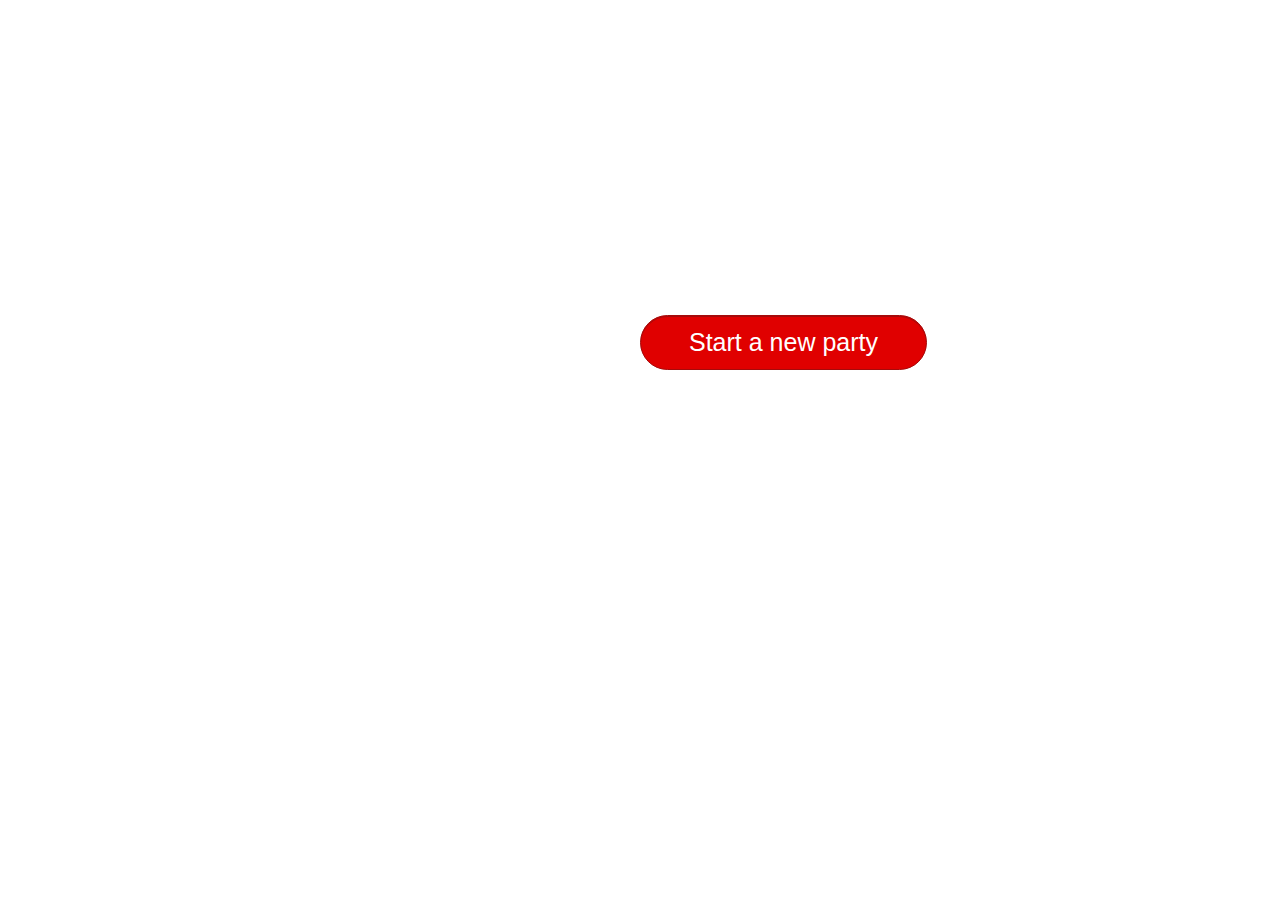
<file: client/index.html>
<!DOCTYPE html>
<html>
<head id="header">
    <meta charset="utf-8">
    <title>Democrazy</title>
    <link rel="stylesheet" href="sp://import/css/adam.css">
    <script src="jquery-latest.js"></script>
    <script type="text/javascript" src="smoothie.js"></script>
    <script type="text/javascript" src="start-party.js"></script>
    <link href="style.css" rel="stylesheet" type="text/css" />
</head>
<body id="body" onload="sp = getSpotifyApi(1); mcvoltaire = sp.require('mcvoltaire'); mcvoltaire.init();">
    <center>
    <a href="party.html" onclick="" class="startButton" id="startButton">Start a new party</a>
        </center>
    
</body>
</html>
</file>
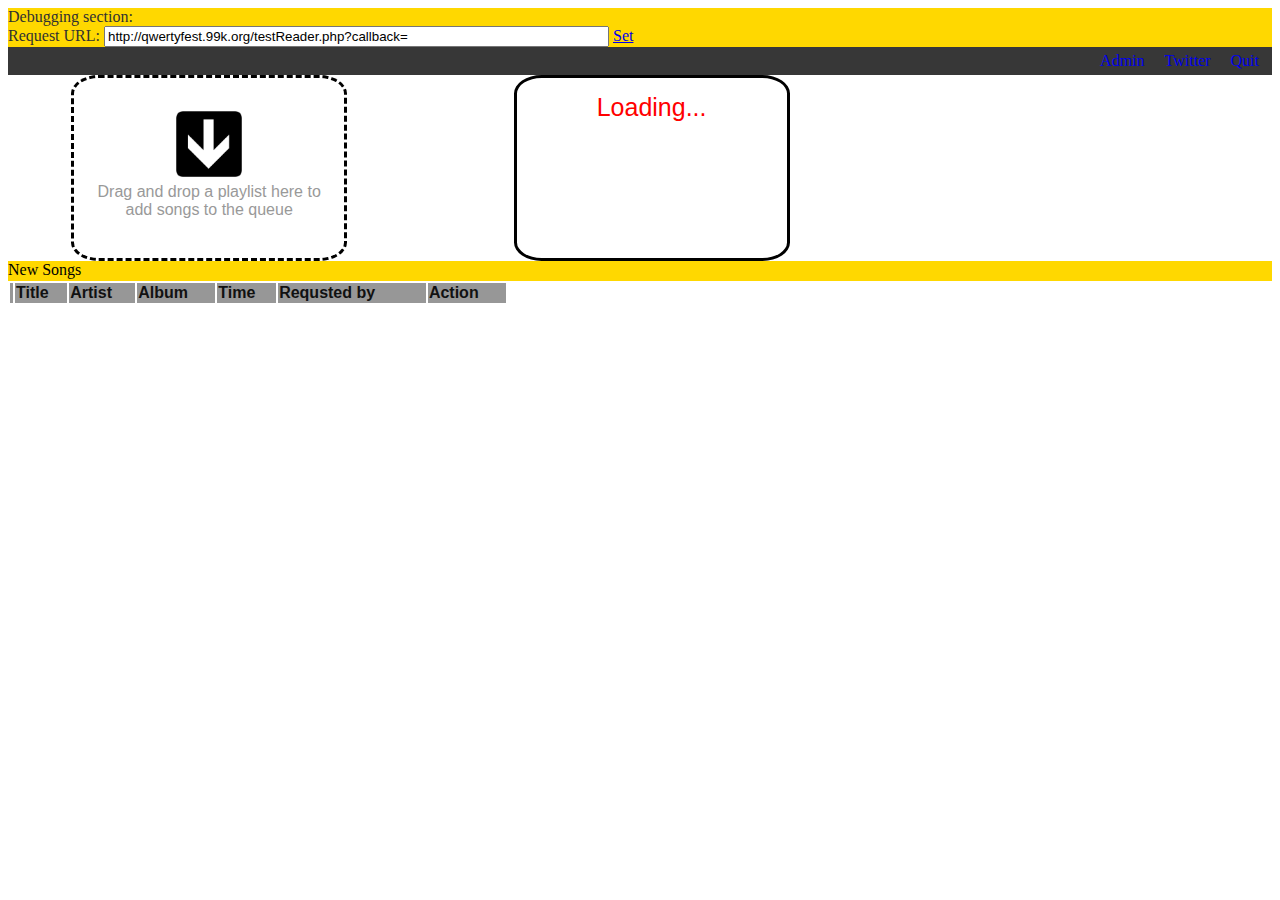
<file: client/party.html>
﻿<!DOCTYPE html>
<html>
<head id="header">
    <meta charset="utf-8">
    <title>Democrazy</title>
    <link rel="stylesheet" href="sp://import/css/adam.css">
    <script src="jquery-latest.js"></script>
    <script type="text/javascript" src="smoothie.js"></script>
    <script type="text/javascript" src="start-party.js"></script>
    <link href="style.css" rel="stylesheet" type="text/css" />
</head>
<body id="body" onload="sp = getSpotifyApi(1); mcvoltaire = sp.require('mcvoltaire'); mcvoltaire.init(); startParty();">
    <div id="debug" class="debug">
        Debugging section:<br />
        Request URL: <input type="text" name="url" id="url" size="60" value="http://qwertyfest.99k.org/testReader.php?callback="/>
        <a href="#" onclick="setUrl()">Set</a>
    </div>
    <div id="top_bar">
        <ul> 
            <li><a href="#" onclick="alert('not implemented');">Admin</a></li> 
            <li><a href="#" onclick="alert('not implemented');">Twitter</a></li> 
            <li><a href="index.html">Quit</a></li> 
        </ul> 
    </div>
    <div id="d">
        <section id="drop">
            <p class="info"><img src="down-arrow.png" width="70" height="70" /><br /> Drag and drop a playlist here to add songs to the queue</p>
        </section>
    </div>
    <div id="party_number">Loading...</div>
    <div id="new_songs">New Songs</div>
    <div id="songs">
        <table id="songs_table">
            <thead>
                <tr>
                    <th></th>
                    <th>Title</th>
                    <th>Artist</th>
                    <th>Album</th>
                    <th>Time</th>
                    <th>Requsted by</th>
                    <th>Action</th>
                </tr>
            </thead>
            <tbody><tr></tr></tbody>          
        </table>
    </div>
</body>
</html>
</file>
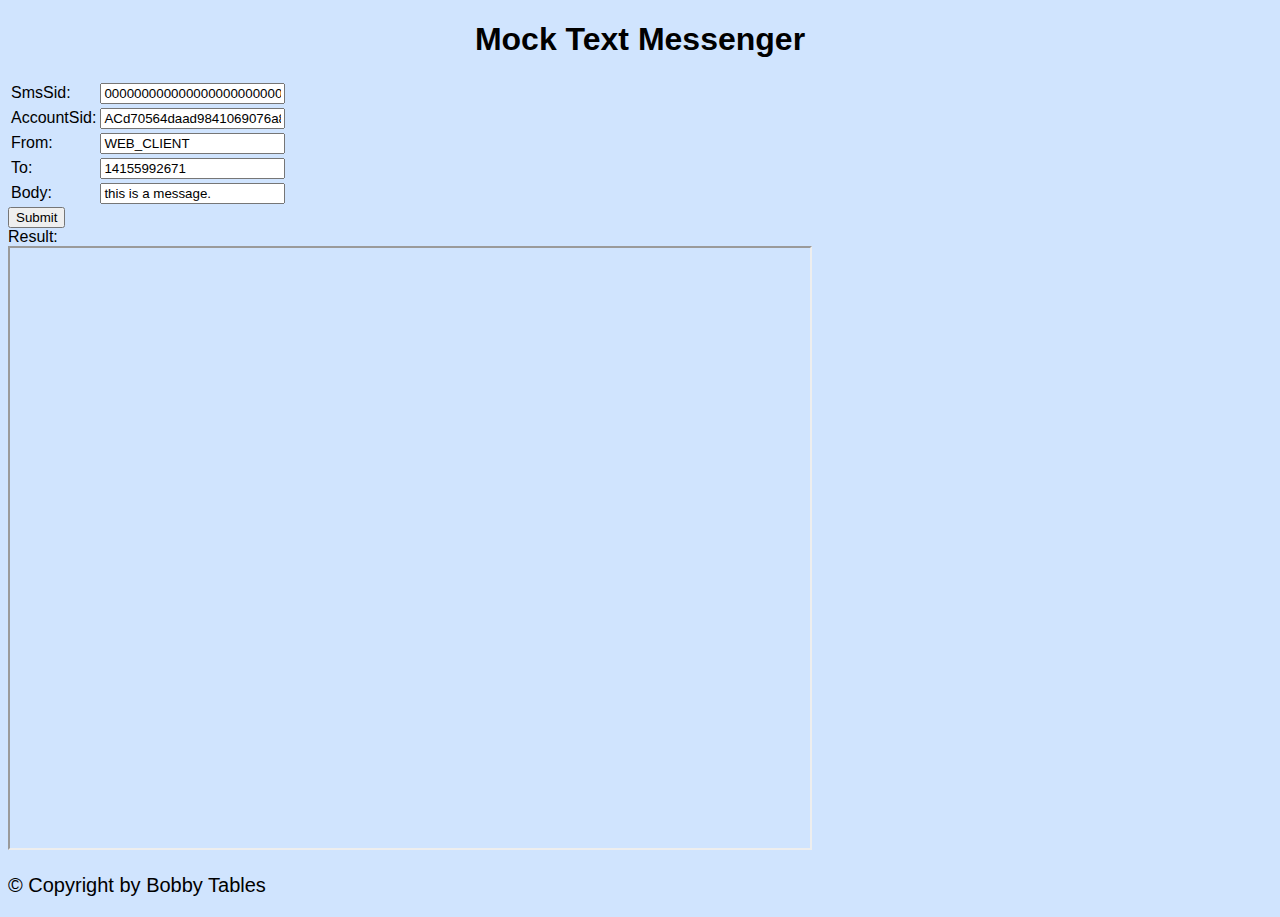
<file: server/html/textClient.html>
<!DOCTYPE html>
<html lang="en">
	<link rel="stylesheet" type="text/css" href="sheet1.css" />
	<body>
		<div>
			<header>
				<h1>Mock Text Messenger</h1>
			</header>
			<div>
				<form target="result_frame"  method="post" action="cgi-bin/text_request.py">
					<table>
						<tr>
							<td>SmsSid:</td>
							<td><input type="text" name="SmsSid" value="000000000000000000000000000000"/></td>
						</tr>
						<tr>
							<td>AccountSid:</td>
							<td><input type="text" name="AccountSid" value="ACd70564daad9841069076a810fe26ae06"/></td>
						</tr>
						<tr>
							<td>From:</td>
							<td><input type="text" name="From" value="WEB_CLIENT"/></td>
						</tr>
						<tr>
							<td>To:</td>
							<td><input type="text" name="To" value="14155992671"/></td>
						</tr>
						<tr>
							<td>Body:</td>
							<td><input type="text" name="Body" value="this is a message."/></td>
						</tr>
					</table>
					
					<input type="submit"/>
					<br	/>
				</form>
			</div>
			<div>
				Result:<br />
				<iframe name="result_frame" width=800 height=600></iframe>
			</div>
			<footer>
				<p>
					&copy; Copyright by Bobby Tables
				</p>
			</footer>
		</div>
	</body>
</html>
</file>
<file: client/style.css>
.startButton
{
    -moz-box-shadow: inset 0px 1px 0px 0px #A60B0B;
    -webkit-box-shadow: inset 0px 1px 0px 0px #A60B0B;
    box-shadow: inset 0px 1px 0px 0px #A60B0B;
    background: -webkit-gradient( linear, left top, left bottom, color-stop(0.05, #E00000), color-stop(1, #E00000) );
    background: -moz-linear-gradient( center top, #E00000 5%, #E00000 100% );
    filter: progid:DXImageTransform.Microsoft.gradient(startColorstr='#E00000', endColorstr='#E00000');
    background-color: #E00000;
    -moz-border-radius: 36px;
    -webkit-border-radius: 36px;
    border-radius: 36px;
    border: 1px solid #A60B0B;
    display: inline;
    color: #FFFFFF;
    font-family: "Helvetica", Arial, sans-serif;
    font-size: 25px;
    font-weight: lighter;
    padding: 12px 48px;
    text-decoration: none;
    position: absolute;
    top: 35%;
}

    .startButton:hover
{
        background: -webkit-gradient( linear, left top, left bottom, color-stop(0.05, #A60B0B), color-stop(1, #A60B0B) );
        background: -moz-linear-gradient( center top, #A60B0B 5%, #A60B0B 100% );
        filter: progid:DXImageTransform.Microsoft.gradient(startColorstr='#A60B0B', endColorstr='#A60B0B');
        background-color: #A60B0B;
        text-decoration:none;
}

    .startButton:active
    {
        position: absolute;
        top: 35%;
    }

#songs_table
{
    min-width: 500px;
	font-family: "Helvetica", Arial, sans-serif;
    /*background-color: #268a16;*/
}

    #songs_table tbody tr:hover
    {
        background-color: #5cb811;
    }

    #songs_table thead th
    {
        background-color: #979797;
        color: #111;
        font-weight: 700;
        text-align: left;
    }

    #songs_table tr.odd
    {
        background-color: #ffd800;
    }

    #songs_table tr.even
    {
        background-color: #313131;
    }

.debug
{
    color: #313131;
    background-color: #ffd800;
}

#top_bar ul
{
    margin: 0;
    padding: 5px;
    list-style-type: none;
    text-align: right;
    background-color: #373737;
}

    #top_bar ul li
    {
        display: inline;
    }

        #top_bar ul li a
        {
            text-decoration: none;
            padding: .2em 0.5em;
            /*color: #fff;*/
            /*background-color: #000;*/
        }

            #top_bar ul li a:hover
            {
                /*color: #000;*/
                /*background-color: #fff;*/
                color: #ffd800;
            }

#drop
{
    border: 3px dashed black;
    margin-left: 5%;
    padding: 15px;
    background-color: white;
    min-height: 150px;
    max-height: 150px;
    max-width: 240px;
    float: left;
    border-radius: 10% 10% 10% 10%;
    text-align:center center;
    font-family: "Helvetica", Arial, sans-serif;
    /*  overflow-y: auto;*/
}
    #drop.hover
    {
        color: #ffd800;
    }

    #drop .info
    {
        color: #999;
        text-align: center;
    }

    #drop ul
    {
        margin: 5;
        padding: 10;
    }

    #drop li
    {
        border-top: 2px solid #ccc;
        list-style: none;
        padding: 5px;
        font-size: 90%;
    }

        #drop li:first-child
        {
            border-top: 0;
        }
#party_number
{
    margin-left: 40%;
    color: red; 
    border: 3px solid black;
    min-height: 150px;
    max-height: 150px;
    min-width: 240px;
    max-width: 240px;
    border-radius: 10% 10% 10% 10%;
    padding: 15px 15px 15px 15px;
    float: none;
    text-align:center;
    font-size:x-large;
    text-align:center;
    background: white;
    font-family: "Helvetica", Arial, sans-serif;
    font-size: 25px;
    font-weight: normal;
    font-stretch: extra-expanded;
    position: relative;
    top: 40%;
    
}

#new_songs
{
    min-width: 100%;
    /*max-height: 20px;*/
    min-height: 20px;
    background-color: #ffd800;
    float: left;
}

#songs
{
    float: left;
}
</file>
<file: server/html/sheet1.css>
body {
	font-family: "Helvetica";
	background-color: #d0e4fe;
}
h1 {
	color: black;
	text-align: center;
}
p {
	font-size: 20px;
}
input {
	text-align:justify;
}
</file>
